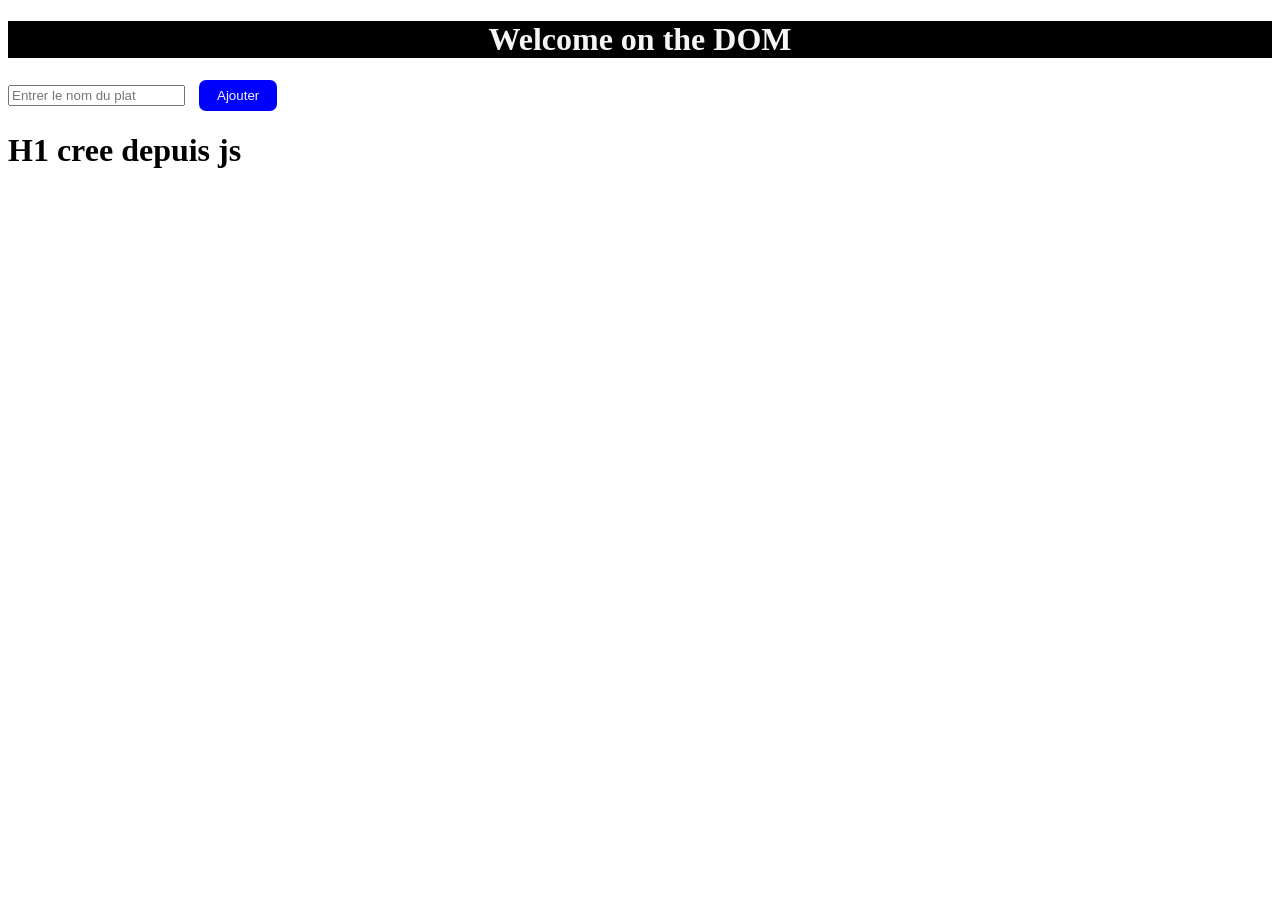
<file: chapitre3/index.html>
<!DOCTYPE html>
<html lang="en">
<head>
    <meta charset="UTF-8">
    <meta name="viewport" content="width=device-width, initial-scale=1.0">
    <title>Document</title>
    <link rel="stylesheet" href="style.css">
</head>
<body>
    <h1 class="cRg">Welcome on the DOM</h1>
    <form action="">
            <input type="text" id="plat" placeholder="Entrer le nom du plat"> <button id="dtPlat" >Ajouter</button>
    </form>
    <ol id="listePlats">

    </ol>
    <div id="myDiv">

    </div>
    <script src="dom.js"></script>
</body>
</html>
</file>
<file: chapitre3/style.css>
.cRg{
    background-color: black;
    color: whitesmoke;
    text-align: center;

}
#dtPlat{
    border: none;
    background-color: blue;
    color: whitesmoke;
    padding: 8px 18px;
    margin-left: 10px;
    border-radius: 7px;
}
</file>
